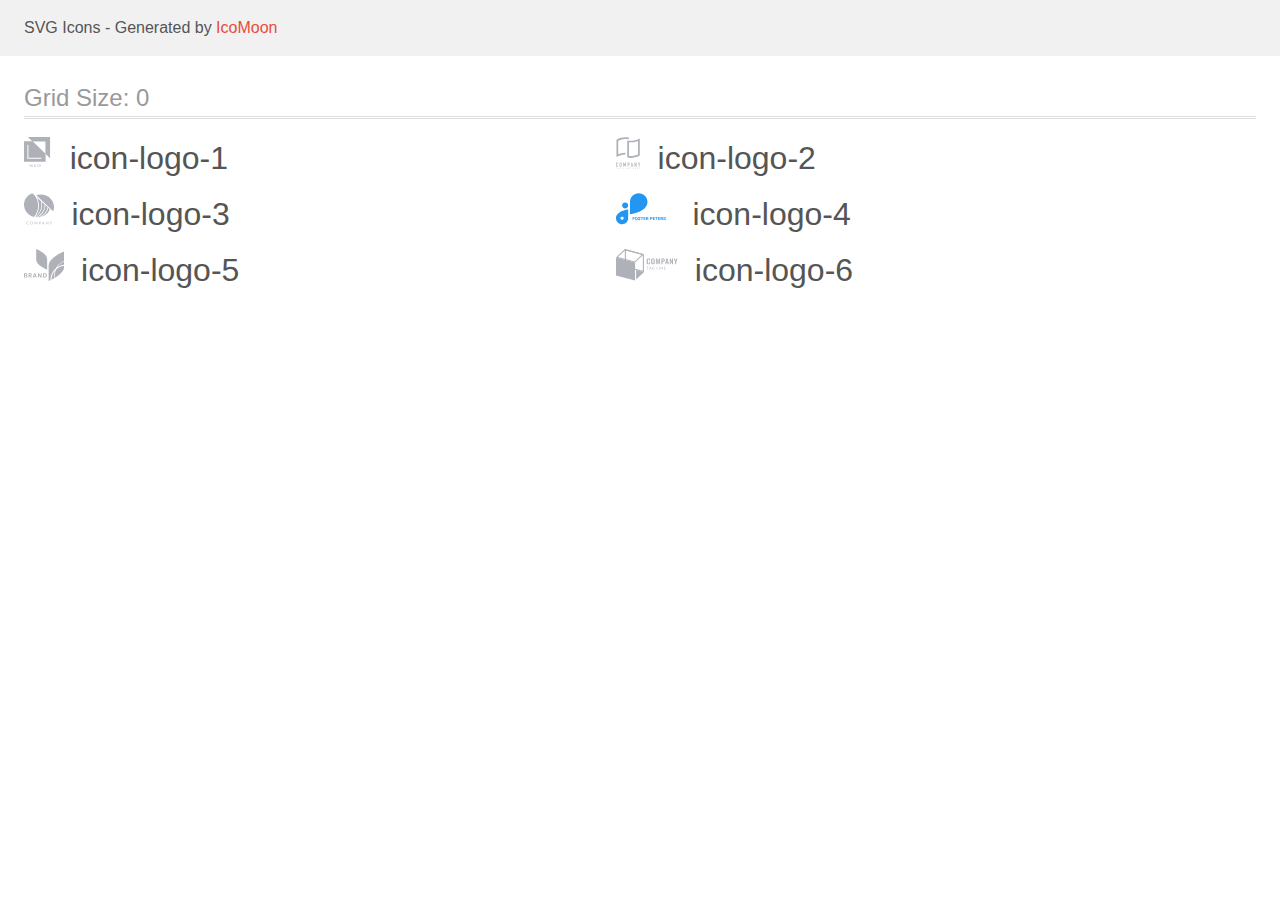
<file: img/clients/Новая папка/demo.html>
<!doctype html>
<html>
<head>
    <title>IcoMoon - SVG Icons</title>
    <meta charset="utf-8">
    <meta name="viewport" content="width=device-width, initial-scale=1">
    <link rel="stylesheet" href="demo-files/demo.css">
    <link rel="stylesheet" href="style.css">
</head>
<body>
<svg aria-hidden="true" style="position: absolute; width: 0; height: 0; overflow: hidden;" version="1.1" xmlns="http://www.w3.org/2000/svg" xmlns:xlink="http://www.w3.org/1999/xlink">
<defs>
<symbol id="icon-logo-1" viewBox="0 0 29 32">
<path fill="#afb1b8" style="fill: var(--color1, #afb1b8)" d="M3.84 0l4.677 4.428h13.046v12.351l4.677 4.428v-21.206h-22.4z"></path>
<path fill="#afb1b8" style="fill: var(--color1, #afb1b8)" d="M0 4.241v20.6h21.76v-8.188l-13.105-12.406-8.655-0.005zM17.615 21.828h-14.172v-13.854h1.002v12.916h13.17v0.938z"></path>
<path fill="#afb1b8" style="fill: var(--color1, #afb1b8)" d="M6.266 28.662l0.523-1.078h0.438l-0.763 1.438v0.837h-0.397v-0.837l-0.764-1.438h0.439l0.523 1.078zM8.513 29.329h-0.881l-0.184 0.53h-0.411l0.859-2.275h0.355l0.861 2.275h-0.412l-0.186-0.53zM7.743 29.010h0.659l-0.33-0.944-0.33 0.944zM10.071 29.244c0-0.105 0.029-0.202 0.086-0.289 0.057-0.089 0.17-0.193 0.339-0.314-0.088-0.111-0.151-0.206-0.186-0.284s-0.052-0.154-0.052-0.227c0-0.178 0.054-0.319 0.162-0.422s0.254-0.156 0.438-0.156c0.166 0 0.301 0.049 0.406 0.147 0.106 0.097 0.159 0.217 0.159 0.361 0 0.095-0.024 0.182-0.072 0.262-0.048 0.079-0.127 0.158-0.236 0.238l-0.155 0.113 0.439 0.519c0.064-0.125 0.095-0.264 0.095-0.417h0.33c0 0.28-0.066 0.51-0.197 0.689l0.334 0.395h-0.441l-0.128-0.152c-0.162 0.122-0.356 0.183-0.581 0.183s-0.405-0.059-0.541-0.178c-0.134-0.12-0.202-0.276-0.202-0.467zM10.824 29.587c0.128 0 0.248-0.043 0.359-0.128l-0.497-0.586-0.048 0.034c-0.125 0.095-0.188 0.203-0.188 0.325 0 0.105 0.034 0.191 0.102 0.256s0.158 0.098 0.272 0.098zM10.615 28.121c0 0.087 0.054 0.197 0.161 0.33l0.173-0.119 0.048-0.039c0.065-0.057 0.097-0.131 0.097-0.22 0-0.059-0.022-0.11-0.067-0.152-0.045-0.043-0.102-0.064-0.17-0.064-0.074 0-0.133 0.025-0.177 0.075s-0.066 0.113-0.066 0.189zM14.748 29.118c-0.023 0.243-0.113 0.432-0.269 0.569-0.156 0.135-0.364 0.203-0.623 0.203-0.181 0-0.341-0.043-0.48-0.128-0.137-0.086-0.244-0.209-0.319-0.367s-0.114-0.342-0.117-0.552v-0.212c0-0.215 0.038-0.404 0.114-0.567s0.185-0.29 0.327-0.378c0.143-0.088 0.307-0.133 0.494-0.133 0.251 0 0.453 0.068 0.606 0.205s0.242 0.329 0.267 0.578h-0.394c-0.019-0.164-0.067-0.281-0.144-0.353-0.076-0.073-0.188-0.109-0.336-0.109-0.172 0-0.304 0.063-0.397 0.189-0.092 0.125-0.139 0.309-0.141 0.552v0.202c0 0.246 0.044 0.433 0.131 0.563s0.218 0.194 0.387 0.194c0.155 0 0.272-0.035 0.35-0.105s0.128-0.186 0.148-0.348h0.394zM16.918 28.78c0 0.223-0.039 0.419-0.116 0.588-0.077 0.168-0.188 0.297-0.331 0.388-0.143 0.090-0.307 0.134-0.494 0.134-0.184 0-0.349-0.045-0.494-0.134-0.144-0.091-0.255-0.219-0.334-0.386-0.078-0.167-0.118-0.359-0.119-0.576v-0.128c0-0.222 0.039-0.418 0.117-0.588 0.079-0.17 0.19-0.299 0.333-0.389 0.144-0.091 0.308-0.136 0.494-0.136s0.349 0.045 0.492 0.134c0.144 0.088 0.255 0.217 0.333 0.384s0.118 0.361 0.119 0.583v0.127zM16.523 28.662c0-0.252-0.048-0.445-0.144-0.58-0.095-0.134-0.23-0.202-0.405-0.202-0.171 0-0.305 0.067-0.402 0.202-0.096 0.133-0.145 0.322-0.147 0.567v0.131c0 0.25 0.048 0.443 0.145 0.58s0.233 0.205 0.406 0.205c0.175 0 0.309-0.067 0.403-0.2 0.095-0.133 0.142-0.328 0.142-0.584v-0.119z"></path>
</symbol>
<symbol id="icon-logo-2" viewBox="0 0 25 32">
<path fill="#afb1b8" style="fill: var(--color1, #afb1b8)" d="M10.447 1.806h0.084c0.156 0 0.324 0.016 0.49 0.030 0.734 0.052 1.463 0.162 2.179 0.329v-1.762c-0.738-0.185-1.491-0.305-2.25-0.358-0.288-0.022-0.595-0.036-0.909-0.044h-0.263c-1.523 0.006-3.039 0.201-4.515 0.582-1.68 0.419-3.293 1.075-4.79 1.948v17.475c1.442-0.783 2.976-1.381 4.566-1.779 1.256-0.32 2.539-0.517 3.833-0.588h0.051c0.216-0.011 0.433-0.017 0.655-0.019v-1.79c-1.681 0.022-3.353 0.244-4.982 0.662-0.602 0.157-1.185 0.325-1.731 0.513l-0.623 0.211v-13.625l0.266-0.128c2.032-0.963 4.229-1.524 6.471-1.651 0.019-0.001 0.037-0.001 0.056 0 0.248-0.013 0.497-0.019 0.741-0.019h0.28c0.129 0.003 0.258 0.006 0.388 0.014z"></path>
<path fill="#afb1b8" style="fill: var(--color1, #afb1b8)" d="M14.838 3.651c-0.409 0-0.814-0.014-1.205-0.044-0.467-0.034-0.947-0.091-1.401-0.167-0.277-0.047-0.55-0.103-0.814-0.164v17.275c1.12 0.277 2.271 0.413 3.425 0.404 1.523-0.006 3.039-0.201 4.515-0.581 1.68-0.42 3.294-1.075 4.792-1.948v-17.163c-1.441 0.783-2.975 1.381-4.564 1.781-1.551 0.398-3.145 0.603-4.747 0.609zM21.745 3.95l0.623-0.21v13.63l-0.266 0.128c-1.021 0.486-2.087 0.869-3.184 1.144-1.331 0.344-2.7 0.522-4.074 0.527-0.411 0-0.819-0.017-1.214-0.052l-0.427-0.038v-14.017l0.497 0.033c0.361 0.023 0.735 0.034 1.141 0.034 1.745-0.006 3.482-0.229 5.173-0.663 0.581-0.153 1.158-0.325 1.731-0.518z"></path>
<path fill="#afb1b8" style="fill: var(--color1, #afb1b8)" d="M1.684 25.977c-0.090-0.093-0.197-0.166-0.317-0.214s-0.247-0.071-0.376-0.066c-0.137-0.002-0.273 0.024-0.4 0.075-0.117 0.046-0.222 0.116-0.311 0.205s-0.156 0.196-0.201 0.313c-0.049 0.123-0.073 0.254-0.072 0.387v2.335c-0.006 0.165 0.026 0.328 0.092 0.479 0.055 0.12 0.135 0.226 0.233 0.313 0.093 0.079 0.203 0.135 0.321 0.166 0.114 0.032 0.231 0.048 0.349 0.049 0.13 0.001 0.259-0.027 0.377-0.081 0.117-0.051 0.222-0.124 0.311-0.216 0.087-0.091 0.156-0.197 0.204-0.313 0.050-0.118 0.075-0.244 0.075-0.372v-0.261h-0.61v0.208c0.002 0.071-0.010 0.142-0.036 0.208-0.020 0.050-0.050 0.095-0.089 0.131-0.038 0.031-0.081 0.053-0.128 0.067-0.041 0.014-0.084 0.021-0.128 0.022-0.054 0.006-0.11-0.002-0.16-0.024s-0.094-0.057-0.126-0.101c-0.058-0.094-0.086-0.203-0.081-0.313v-2.177c-0.004-0.121 0.022-0.241 0.075-0.349 0.032-0.049 0.077-0.089 0.129-0.114s0.112-0.034 0.17-0.027c0.053-0.002 0.105 0.009 0.152 0.032s0.089 0.057 0.12 0.099c0.068 0.090 0.104 0.2 0.101 0.313v0.202h0.604v-0.238c0.001-0.14-0.024-0.278-0.075-0.408-0.045-0.122-0.114-0.234-0.204-0.329z"></path>
<path fill="#afb1b8" style="fill: var(--color1, #afb1b8)" d="M5.31 25.95c-0.195-0.164-0.44-0.255-0.694-0.257-0.124 0.001-0.248 0.023-0.364 0.066-0.119 0.043-0.228 0.107-0.322 0.191-0.101 0.091-0.182 0.202-0.237 0.327-0.061 0.143-0.092 0.297-0.089 0.452v2.239c-0.004 0.158 0.026 0.314 0.089 0.459 0.055 0.12 0.136 0.227 0.237 0.313 0.093 0.087 0.203 0.154 0.322 0.197 0.117 0.043 0.24 0.065 0.364 0.066s0.248-0.022 0.364-0.066c0.121-0.044 0.233-0.111 0.33-0.197 0.097-0.087 0.176-0.194 0.23-0.313 0.063-0.144 0.093-0.301 0.089-0.459v-2.239c0.003-0.155-0.027-0.31-0.089-0.452-0.054-0.123-0.133-0.235-0.23-0.327zM5.025 28.969c0.005 0.060-0.003 0.12-0.024 0.176s-0.054 0.107-0.097 0.148c-0.081 0.068-0.182 0.105-0.287 0.105s-0.207-0.037-0.287-0.105c-0.043-0.041-0.076-0.092-0.097-0.148s-0.029-0.116-0.024-0.176v-2.239c-0.005-0.060 0.003-0.12 0.024-0.176s0.054-0.107 0.097-0.148c0.081-0.068 0.182-0.105 0.287-0.105s0.207 0.037 0.287 0.105c0.043 0.041 0.076 0.092 0.097 0.148s0.029 0.116 0.024 0.176v2.239z"></path>
<path fill="#afb1b8" style="fill: var(--color1, #afb1b8)" d="M10.072 29.969v-4.239h-0.587l-0.771 2.244h-0.011l-0.777-2.244h-0.581v4.239h0.606v-2.579h0.011l0.593 1.823h0.302l0.598-1.823h0.011v2.579h0.606z"></path>
<path fill="#afb1b8" style="fill: var(--color1, #afb1b8)" d="M13.513 26.027c-0.093-0.105-0.211-0.184-0.343-0.232-0.142-0.046-0.29-0.068-0.439-0.066h-0.9v4.239h0.604v-1.656h0.311c0.188 0.009 0.376-0.031 0.545-0.116 0.137-0.076 0.252-0.188 0.332-0.324 0.070-0.113 0.117-0.238 0.139-0.369 0.024-0.16 0.035-0.321 0.033-0.482 0.006-0.204-0.014-0.407-0.059-0.606-0.040-0.147-0.117-0.281-0.223-0.39zM13.201 27.319c-0.003 0.077-0.022 0.152-0.056 0.221-0.035 0.065-0.089 0.117-0.156 0.149-0.089 0.040-0.187 0.058-0.285 0.053h-0.276v-1.441h0.311c0.094-0.005 0.187 0.014 0.272 0.053 0.062 0.036 0.112 0.091 0.142 0.157 0.033 0.074 0.051 0.155 0.053 0.236 0 0.089 0 0.183 0 0.282s0.006 0.2 0 0.291h-0.006z"></path>
<path fill="#afb1b8" style="fill: var(--color1, #afb1b8)" d="M16.374 25.73h-0.495l-0.934 4.239h0.604l0.177-0.911h0.824l0.177 0.911h0.604l-0.957-4.239zM15.816 28.481l0.297-1.537h0.011l0.296 1.537h-0.604z"></path>
<path fill="#afb1b8" style="fill: var(--color1, #afb1b8)" d="M20.277 28.283h-0.011l-0.912-2.554h-0.581v4.239h0.604v-2.549h0.012l0.923 2.549h0.568v-4.239h-0.604v2.554z"></path>
<path fill="#afb1b8" style="fill: var(--color1, #afb1b8)" d="M23.968 25.73l-0.486 1.685h-0.012l-0.486-1.685h-0.64l0.83 2.447v1.792h0.604v-1.792l0.83-2.447h-0.64z"></path>
<path fill="#afb1b8" style="fill: var(--color1, #afb1b8)" d="M0 31.166h0.291v0.817h0.198v-0.817h0.29v-0.167h-0.778v0.167z"></path>
<path fill="#afb1b8" style="fill: var(--color1, #afb1b8)" d="M2.447 30.998l-0.381 0.984h0.21l0.081-0.224h0.392l0.084 0.224h0.215l-0.391-0.984h-0.21zM2.416 31.593l0.134-0.365 0.134 0.365h-0.268z"></path>
<path fill="#afb1b8" style="fill: var(--color1, #afb1b8)" d="M4.866 31.62h0.227v0.127c-0.066 0.053-0.149 0.082-0.234 0.083-0.040 0.002-0.079-0.005-0.116-0.021s-0.068-0.041-0.093-0.072c-0.052-0.075-0.078-0.165-0.073-0.257 0-0.219 0.095-0.329 0.283-0.329 0.050-0.005 0.099 0.008 0.14 0.037s0.070 0.071 0.082 0.12l0.195-0.038c-0.042-0.192-0.181-0.289-0.417-0.289-0.127-0.003-0.25 0.042-0.344 0.127-0.050 0.049-0.088 0.108-0.112 0.174s-0.034 0.135-0.029 0.205c-0.006 0.135 0.039 0.267 0.126 0.369 0.048 0.050 0.107 0.088 0.171 0.113s0.134 0.035 0.203 0.031c0.154 0.004 0.304-0.052 0.417-0.157v-0.388h-0.427v0.166z"></path>
<path fill="#afb1b8" style="fill: var(--color1, #afb1b8)" d="M7.337 30.998h-0.199v0.984h0.69v-0.167h-0.49v-0.817z"></path>
<path fill="#afb1b8" style="fill: var(--color1, #afb1b8)" d="M9.426 30.998h-0.199v0.984h0.199v-0.984z"></path>
<path fill="#afb1b8" style="fill: var(--color1, #afb1b8)" d="M11.469 31.656l-0.403-0.657h-0.193v0.984h0.185v-0.643l0.395 0.643h0.198v-0.984h-0.182v0.657z"></path>
<path fill="#afb1b8" style="fill: var(--color1, #afb1b8)" d="M13.315 31.549h0.49v-0.167h-0.49v-0.216h0.528v-0.167h-0.727v0.984h0.747v-0.167h-0.548v-0.266z"></path>
<path fill="#afb1b8" style="fill: var(--color1, #afb1b8)" d="M17.792 31.387h-0.388v-0.388h-0.198v0.984h0.198v-0.43h0.388v0.43h0.198v-0.984h-0.198v0.388z"></path>
<path fill="#afb1b8" style="fill: var(--color1, #afb1b8)" d="M19.649 31.549h0.492v-0.167h-0.492v-0.216h0.529v-0.167h-0.727v0.984h0.746v-0.167h-0.548v-0.266z"></path>
<path fill="#afb1b8" style="fill: var(--color1, #afb1b8)" d="M22.168 31.549c0.171-0.027 0.258-0.117 0.258-0.274 0.005-0.042-0.001-0.084-0.018-0.123s-0.044-0.072-0.078-0.096c-0.089-0.045-0.189-0.065-0.288-0.058h-0.417v0.984h0.198v-0.412h0.039c0.042-0.003 0.084 0.005 0.123 0.022 0.029 0.018 0.053 0.043 0.070 0.072l0.215 0.313h0.237l-0.12-0.192c-0.053-0.095-0.128-0.176-0.218-0.236zM21.969 31.413h-0.146v-0.247h0.156c0.068-0.006 0.136 0.002 0.201 0.023 0.014 0.013 0.026 0.029 0.033 0.046s0.011 0.037 0.010 0.056c-0.001 0.019-0.006 0.038-0.015 0.055s-0.022 0.032-0.037 0.043c-0.065 0.020-0.133 0.028-0.201 0.023z"></path>
<path fill="#afb1b8" style="fill: var(--color1, #afb1b8)" d="M24.067 31.549h0.49v-0.167h-0.49v-0.216h0.529v-0.167h-0.729v0.984h0.747v-0.167h-0.548v-0.266z"></path>
</symbol>
<symbol id="icon-logo-3" viewBox="0 0 31 32">
<path fill="#afb1b8" style="fill: var(--color1, #afb1b8)" d="M4.722 31.103c0.011 0 0.022 0.003 0.032 0.007s0.019 0.011 0.027 0.018l0.153 0.161c-0.119 0.13-0.266 0.234-0.431 0.305-0.193 0.077-0.401 0.115-0.611 0.109-0.197 0.004-0.392-0.031-0.574-0.102-0.164-0.065-0.312-0.164-0.433-0.288-0.123-0.129-0.218-0.28-0.279-0.445-0.067-0.184-0.1-0.377-0.098-0.571-0.003-0.195 0.033-0.39 0.105-0.573 0.067-0.166 0.168-0.317 0.297-0.445 0.131-0.126 0.287-0.224 0.459-0.29 0.189-0.070 0.389-0.104 0.591-0.102 0.188-0.004 0.375 0.027 0.549 0.093 0.152 0.063 0.291 0.15 0.412 0.257l-0.128 0.171c-0.009 0.012-0.020 0.023-0.033 0.031-0.015 0.010-0.033 0.014-0.052 0.013-0.020-0.001-0.039-0.008-0.056-0.018l-0.069-0.046-0.096-0.058c-0.041-0.022-0.084-0.041-0.128-0.057-0.057-0.019-0.115-0.035-0.174-0.046-0.075-0.013-0.151-0.019-0.228-0.018-0.146-0.002-0.29 0.024-0.425 0.077-0.126 0.048-0.239 0.122-0.333 0.215-0.095 0.099-0.169 0.216-0.216 0.343-0.054 0.145-0.080 0.298-0.078 0.452-0.002 0.156 0.024 0.312 0.078 0.46 0.047 0.126 0.119 0.242 0.212 0.341 0.088 0.093 0.196 0.165 0.318 0.212 0.125 0.049 0.259 0.074 0.394 0.073 0.078 0.001 0.156-0.004 0.234-0.015 0.126-0.015 0.247-0.056 0.354-0.122 0.054-0.034 0.104-0.072 0.151-0.113 0.020-0.018 0.046-0.028 0.073-0.029z"></path>
<path fill="#afb1b8" style="fill: var(--color1, #afb1b8)" d="M9.144 30.296c0.002 0.194-0.033 0.386-0.103 0.567-0.062 0.165-0.161 0.315-0.288 0.44s-0.282 0.224-0.452 0.289c-0.375 0.136-0.789 0.136-1.164 0-0.169-0.066-0.323-0.165-0.45-0.29-0.128-0.128-0.227-0.279-0.291-0.445-0.138-0.367-0.138-0.769 0-1.136 0.065-0.166 0.164-0.317 0.291-0.447 0.128-0.121 0.281-0.216 0.45-0.279 0.374-0.139 0.79-0.139 1.164 0 0.17 0.066 0.324 0.165 0.452 0.29 0.126 0.127 0.224 0.276 0.289 0.44 0.071 0.183 0.106 0.376 0.103 0.571zM8.742 30.296c0.003-0.155-0.022-0.309-0.073-0.456-0.043-0.126-0.113-0.242-0.205-0.341-0.090-0.094-0.2-0.167-0.323-0.215-0.272-0.1-0.574-0.1-0.846 0-0.123 0.048-0.234 0.121-0.324 0.215-0.093 0.098-0.164 0.215-0.207 0.341-0.097 0.297-0.097 0.615 0 0.912 0.043 0.126 0.114 0.242 0.207 0.341 0.090 0.093 0.2 0.166 0.324 0.213 0.273 0.097 0.573 0.097 0.846 0 0.123-0.047 0.234-0.12 0.323-0.213 0.092-0.099 0.162-0.215 0.205-0.341 0.051-0.147 0.076-0.301 0.073-0.456z"></path>
<path fill="#afb1b8" style="fill: var(--color1, #afb1b8)" d="M12.161 30.774l0.040 0.102c0.015-0.036 0.029-0.069 0.044-0.102 0.015-0.034 0.031-0.068 0.050-0.1l0.978-1.694c0.019-0.029 0.036-0.047 0.056-0.053 0.026-0.008 0.053-0.011 0.080-0.009h0.289v2.755h-0.343v-2.026c0-0.026 0-0.055 0-0.086-0.002-0.032-0.002-0.063 0-0.095l-0.984 1.718c-0.012 0.026-0.033 0.047-0.058 0.063s-0.054 0.023-0.084 0.023h-0.056c-0.030 0-0.059-0.007-0.084-0.023s-0.045-0.037-0.057-0.063l-1.013-1.729c0 0.033 0 0.066 0 0.099s0 0.062 0 0.088v2.026h-0.331v-2.75h0.289c0.027-0.002 0.054 0.002 0.080 0.009 0.024 0.011 0.043 0.030 0.054 0.053l0.999 1.696c0.020 0.031 0.036 0.064 0.050 0.098z"></path>
<path fill="#afb1b8" style="fill: var(--color1, #afb1b8)" d="M15.841 30.638v1.032h-0.383v-2.752h0.854c0.161-0.003 0.322 0.017 0.477 0.060 0.124 0.033 0.239 0.092 0.337 0.171 0.085 0.075 0.151 0.167 0.191 0.27 0.045 0.112 0.067 0.232 0.065 0.352 0.002 0.121-0.022 0.24-0.071 0.352-0.046 0.106-0.117 0.2-0.207 0.275-0.098 0.083-0.214 0.145-0.339 0.182-0.149 0.045-0.305 0.067-0.461 0.064l-0.463-0.007zM15.841 30.342h0.463c0.101 0.001 0.201-0.013 0.297-0.042 0.079-0.025 0.152-0.066 0.214-0.119 0.058-0.050 0.102-0.113 0.13-0.182 0.031-0.074 0.047-0.152 0.046-0.232 0.004-0.076-0.009-0.153-0.038-0.224s-0.075-0.135-0.134-0.188c-0.146-0.109-0.33-0.162-0.515-0.148h-0.463v1.134z"></path>
<path fill="#afb1b8" style="fill: var(--color1, #afb1b8)" d="M20.987 31.673h-0.302c-0.030 0.001-0.060-0.008-0.084-0.026-0.022-0.017-0.039-0.039-0.050-0.064l-0.26-0.666h-1.307l-0.27 0.666c-0.010 0.024-0.026 0.046-0.048 0.062-0.024 0.019-0.055 0.028-0.086 0.027h-0.302l1.148-2.756h0.398l1.164 2.756zM19.092 30.65h1.080l-0.456-1.122c-0.035-0.084-0.064-0.171-0.086-0.259l-0.044 0.144c-0.013 0.044-0.029 0.084-0.042 0.117l-0.452 1.12z"></path>
<path fill="#afb1b8" style="fill: var(--color1, #afb1b8)" d="M22.641 28.931c0.023 0.012 0.043 0.029 0.057 0.049l1.675 2.077c0-0.033 0-0.066 0-0.097s0-0.062 0-0.091v-1.951h0.343v2.756h-0.191c-0.027 0.001-0.054-0.005-0.078-0.016-0.024-0.013-0.044-0.030-0.061-0.051l-1.673-2.075c0.002 0.032 0.002 0.063 0 0.095 0 0.031 0 0.058 0 0.084v1.964h-0.343v-2.756h0.203c0.024-0.001 0.047 0.004 0.069 0.013z"></path>
<path fill="#afb1b8" style="fill: var(--color1, #afb1b8)" d="M27.537 30.577v1.094h-0.383v-1.094l-1.059-1.66h0.343c0.030-0.002 0.059 0.007 0.082 0.024 0.021 0.018 0.038 0.039 0.052 0.062l0.662 1.071c0.027 0.046 0.050 0.088 0.069 0.128s0.034 0.078 0.048 0.117l0.050-0.119c0.019-0.043 0.040-0.085 0.065-0.126l0.653-1.078c0.014-0.021 0.030-0.041 0.050-0.058 0.023-0.019 0.052-0.029 0.082-0.027h0.346l-1.060 1.667z"></path>
<path fill="#afb1b8" style="fill: var(--color1, #afb1b8)" d="M11.971 24.293c0.167 0.020 0.335 0.036 0.505 0.051 2.583-1.101 4.768-2.902 6.282-5.18s2.29-4.929 2.231-7.624l-2.846-2.712c0.579 2.869 0.308 5.836-0.782 8.567s-2.956 5.12-5.389 6.898z"></path>
<path fill="#afb1b8" style="fill: var(--color1, #afb1b8)" d="M10.955 24.167l0.077 0.015c2.6-1.772 4.583-4.247 5.691-7.104s1.292-5.965 0.526-8.922l-4.054-3.862c1.64 3.175 2.3 6.728 1.903 10.246s-1.833 6.857-4.143 9.628z"></path>
<path fill="#afb1b8" style="fill: var(--color1, #afb1b8)" d="M24.704 14.725c-0.689 2.961-2.362 5.632-4.77 7.616-0.703 0.582-1.462 1.101-2.266 1.55 1.961-0.549 3.764-1.52 5.269-2.838s2.672-2.947 3.412-4.763l-1.644-1.565z"></path>
<path fill="#afb1b8" style="fill: var(--color1, #afb1b8)" d="M24.059 14.289l-2.341-2.23c-0.045 2.543-0.804 5.028-2.197 7.197s-3.372 3.943-5.729 5.137h0.012c0.525-0 1.050-0.030 1.572-0.089 2.203-0.857 4.148-2.219 5.664-3.967s2.553-3.825 3.021-6.047z"></path>
<path fill="#afb1b8" style="fill: var(--color1, #afb1b8)" d="M11.294 2.664l-2.793-2.664c-2.497 0.919-4.644 2.535-6.161 4.636s-2.332 4.589-2.34 7.139v0c0.009 2.818 1.005 5.552 2.829 7.77s4.372 3.793 7.242 4.476c2.561-2.973 4.061-6.647 4.281-10.488s-0.851-7.648-3.058-10.869z"></path>
<path fill="#afb1b8" style="fill: var(--color1, #afb1b8)" d="M30.512 13.878c-0.010-3.343-1.408-6.546-3.89-8.91s-5.843-3.696-9.352-3.706c-1.621-0.002-3.229 0.283-4.741 0.841l17.099 16.291c0.586-1.44 0.885-2.971 0.884-4.515z"></path>
</symbol>
<symbol id="icon-logo-4" viewBox="0 0 60 32">
<path fill="#2196f3" style="fill: var(--color2, #2196f3)" d="M9.23 9.548h-0.002c-1.684 0-3.048 1.33-3.048 2.971v0.002c0 1.641 1.365 2.971 3.048 2.971h0.002c1.684 0 3.048-1.33 3.048-2.971v-0.002c0-1.641-1.365-2.971-3.048-2.971z"></path>
<path fill="#2196f3" style="fill: var(--color2, #2196f3)" d="M31.73 8.599c-0.005-2.279-0.936-4.463-2.589-6.074s-3.894-2.519-6.233-2.524v0c-2.339 0.004-4.581 0.911-6.235 2.523s-2.586 3.796-2.59 6.076v12.566c0 0 17.645-1.915 17.647-12.564v-0.002z"></path>
<path fill="#2196f3" style="fill: var(--color2, #2196f3)" d="M0 25.289c0.004 1.586 0.652 3.105 1.803 4.226s2.709 1.753 4.336 1.758c1.627-0.005 3.185-0.636 4.336-1.757s1.799-2.64 1.803-4.225v-8.744c0 0-12.278 1.334-12.278 8.742zM6.139 26.856c-0.318 0-0.629-0.092-0.893-0.264s-0.47-0.417-0.592-0.703-0.154-0.601-0.091-0.905c0.062-0.304 0.215-0.583 0.44-0.802s0.511-0.368 0.823-0.429c0.312-0.060 0.635-0.029 0.929 0.089s0.545 0.319 0.721 0.577c0.177 0.258 0.271 0.561 0.271 0.87 0.001 0.206-0.040 0.411-0.121 0.601s-0.199 0.364-0.348 0.51c-0.149 0.146-0.327 0.262-0.522 0.341s-0.405 0.12-0.617 0.12v-0.006z"></path>
<path fill="#2196f3" style="fill: var(--color2, #2196f3)" d="M18.671 25.884h-1.256v1.297h-0.654v-3.174h2.067v0.53h-1.413v0.82h1.256v0.528zM21.815 25.666c0 0.312-0.055 0.587-0.166 0.822s-0.269 0.417-0.475 0.545c-0.205 0.128-0.44 0.192-0.706 0.192-0.263 0-0.498-0.063-0.704-0.19s-0.366-0.307-0.48-0.541c-0.113-0.235-0.171-0.506-0.172-0.811v-0.157c0-0.312 0.056-0.587 0.168-0.824 0.113-0.238 0.273-0.421 0.477-0.547 0.206-0.128 0.442-0.192 0.706-0.192s0.499 0.064 0.704 0.192c0.206 0.126 0.366 0.309 0.477 0.547 0.113 0.237 0.17 0.511 0.17 0.822v0.142zM21.152 25.522c0-0.333-0.060-0.586-0.179-0.759s-0.289-0.259-0.51-0.259c-0.22 0-0.389 0.086-0.508 0.257-0.119 0.17-0.18 0.42-0.181 0.75v0.155c0 0.324 0.060 0.576 0.179 0.754s0.291 0.268 0.515 0.268c0.219 0 0.388-0.086 0.506-0.257 0.118-0.173 0.177-0.424 0.179-0.754v-0.155zM23.936 26.348c0-0.124-0.044-0.218-0.131-0.283-0.087-0.067-0.244-0.137-0.471-0.209-0.227-0.074-0.406-0.147-0.539-0.218-0.36-0.195-0.541-0.457-0.541-0.787 0-0.172 0.048-0.324 0.144-0.458 0.097-0.135 0.236-0.241 0.416-0.316 0.182-0.076 0.385-0.113 0.61-0.113 0.227 0 0.429 0.041 0.606 0.124 0.177 0.081 0.315 0.197 0.412 0.347 0.099 0.15 0.148 0.32 0.148 0.51h-0.654c0-0.145-0.046-0.258-0.137-0.338-0.092-0.081-0.22-0.122-0.386-0.122-0.16 0-0.284 0.034-0.373 0.102-0.089 0.067-0.133 0.156-0.133 0.266 0 0.103 0.052 0.19 0.155 0.259 0.105 0.070 0.258 0.135 0.46 0.196 0.372 0.112 0.643 0.251 0.813 0.416s0.255 0.372 0.255 0.619c0 0.275-0.104 0.491-0.312 0.648-0.208 0.156-0.488 0.233-0.839 0.233-0.244 0-0.467-0.044-0.667-0.133-0.201-0.090-0.354-0.213-0.46-0.368-0.105-0.156-0.157-0.336-0.157-0.541h0.656c0 0.35 0.209 0.525 0.628 0.525 0.156 0 0.277-0.031 0.364-0.094 0.087-0.064 0.131-0.153 0.131-0.266zM27.427 24.536h-0.972v2.645h-0.654v-2.645h-0.959v-0.53h2.586v0.53zM29.712 25.805h-1.256v0.85h1.474v0.525h-2.128v-3.174h2.124v0.53h-1.469v0.757h1.256v0.512zM31.489 26.019h-0.521v1.162h-0.654v-3.174h1.179c0.375 0 0.664 0.084 0.868 0.251s0.305 0.403 0.305 0.709c0 0.217-0.047 0.397-0.142 0.543-0.093 0.144-0.235 0.259-0.425 0.344l0.687 1.297v0.030h-0.702l-0.595-1.162zM30.968 25.489h0.528c0.164 0 0.291-0.041 0.382-0.124 0.090-0.084 0.135-0.2 0.135-0.347 0-0.15-0.043-0.267-0.129-0.353-0.084-0.086-0.214-0.129-0.39-0.129h-0.525v0.953zM34.931 26.063v1.118h-0.654v-3.174h1.238c0.238 0 0.448 0.044 0.628 0.131 0.182 0.087 0.321 0.212 0.419 0.373 0.097 0.16 0.146 0.342 0.146 0.547 0 0.311-0.107 0.557-0.321 0.737-0.212 0.179-0.507 0.268-0.883 0.268h-0.573zM34.931 25.533h0.584c0.173 0 0.305-0.041 0.395-0.122 0.092-0.081 0.137-0.198 0.137-0.349 0-0.156-0.046-0.281-0.137-0.377s-0.218-0.145-0.379-0.148h-0.6v0.996zM39.069 25.805h-1.256v0.85h1.474v0.525h-2.128v-3.174h2.124v0.53h-1.469v0.757h1.256v0.512zM42.104 24.536h-0.972v2.645h-0.654v-2.645h-0.959v-0.53h2.586v0.53zM44.389 25.805h-1.256v0.85h1.474v0.525h-2.128v-3.174h2.124v0.53h-1.47v0.757h1.256v0.512zM46.166 26.019h-0.521v1.162h-0.654v-3.174h1.18c0.375 0 0.664 0.084 0.868 0.251s0.305 0.403 0.305 0.709c0 0.217-0.047 0.397-0.142 0.543-0.093 0.144-0.235 0.259-0.425 0.344l0.687 1.297v0.030h-0.702l-0.595-1.162zM45.645 25.489h0.528c0.164 0 0.291-0.041 0.382-0.124 0.090-0.084 0.135-0.2 0.135-0.347 0-0.15-0.043-0.267-0.129-0.353-0.084-0.086-0.214-0.129-0.39-0.129h-0.525v0.953zM49.489 26.348c0-0.124-0.044-0.218-0.131-0.283-0.087-0.067-0.244-0.137-0.471-0.209-0.227-0.074-0.406-0.147-0.538-0.218-0.36-0.195-0.541-0.457-0.541-0.787 0-0.172 0.048-0.324 0.144-0.458 0.097-0.135 0.236-0.241 0.416-0.316 0.182-0.076 0.385-0.113 0.61-0.113 0.227 0 0.429 0.041 0.606 0.124 0.177 0.081 0.315 0.197 0.412 0.347 0.099 0.15 0.148 0.32 0.148 0.51h-0.654c0-0.145-0.046-0.258-0.137-0.338-0.092-0.081-0.22-0.122-0.386-0.122-0.16 0-0.284 0.034-0.373 0.102-0.089 0.067-0.133 0.156-0.133 0.266 0 0.103 0.052 0.19 0.155 0.259 0.105 0.070 0.258 0.135 0.46 0.196 0.372 0.112 0.643 0.251 0.813 0.416s0.255 0.372 0.255 0.619c0 0.275-0.104 0.491-0.312 0.648-0.208 0.156-0.488 0.233-0.839 0.233-0.244 0-0.467-0.044-0.667-0.133-0.201-0.090-0.354-0.213-0.46-0.368-0.105-0.156-0.157-0.336-0.157-0.541h0.656c0 0.35 0.209 0.525 0.628 0.525 0.156 0 0.277-0.031 0.364-0.094 0.087-0.064 0.131-0.153 0.131-0.266z"></path>
</symbol>
<symbol id="icon-logo-5" viewBox="0 0 40 32">
<path fill="#afb1b8" style="fill: var(--color1, #afb1b8)" d="M3.055 26.742c0.156 0.195 0.24 0.438 0.236 0.688 0.008 0.163-0.021 0.326-0.084 0.476s-0.159 0.285-0.281 0.393c-0.304 0.231-0.681 0.343-1.061 0.317h-1.865v-4.361h1.827c0.361-0.024 0.718 0.078 1.012 0.29 0.118 0.099 0.211 0.224 0.273 0.366s0.089 0.296 0.081 0.45c0.011 0.241-0.065 0.477-0.212 0.667-0.142 0.173-0.338 0.293-0.556 0.341 0.247 0.045 0.471 0.177 0.63 0.373zM0.868 26.084h0.781c0.177 0.013 0.354-0.038 0.496-0.145 0.059-0.053 0.104-0.119 0.133-0.193s0.041-0.153 0.034-0.233c0.006-0.079-0.006-0.158-0.035-0.232s-0.073-0.14-0.13-0.194c-0.147-0.11-0.329-0.162-0.511-0.147h-0.768v1.144zM2.222 27.756c0.063-0.055 0.112-0.123 0.144-0.2s0.046-0.16 0.041-0.243c0.005-0.084-0.010-0.168-0.042-0.246s-0.083-0.147-0.146-0.202c-0.153-0.114-0.341-0.17-0.53-0.158h-0.819v1.199h0.83c0.187 0.011 0.372-0.043 0.524-0.151z"></path>
<path fill="#afb1b8" style="fill: var(--color1, #afb1b8)" d="M6.79 28.617l-1.016-1.704h-0.382v1.704h-0.874v-4.361h1.655c0.417-0.029 0.83 0.103 1.152 0.371 0.231 0.237 0.371 0.549 0.393 0.879s-0.073 0.659-0.27 0.925c-0.204 0.235-0.483 0.392-0.789 0.443l1.082 1.743h-0.951zM5.391 26.318h0.715c0.497 0 0.745-0.22 0.745-0.66 0.005-0.090-0.008-0.18-0.040-0.264s-0.080-0.161-0.143-0.226c-0.157-0.131-0.359-0.195-0.562-0.177h-0.724l0.008 1.327z"></path>
<path fill="#afb1b8" style="fill: var(--color1, #afb1b8)" d="M11.568 27.739h-1.742l-0.308 0.878h-0.917l1.6-4.312h0.991l1.594 4.312h-0.917l-0.301-0.878zM11.335 27.079l-0.637-1.841-0.637 1.841h1.273z"></path>
<path fill="#afb1b8" style="fill: var(--color1, #afb1b8)" d="M17.55 28.617h-0.868l-1.946-2.965v2.965h-0.866v-4.361h0.866l1.946 2.983v-2.983h0.868v4.361z"></path>
<path fill="#afb1b8" style="fill: var(--color1, #afb1b8)" d="M22.502 27.573c-0.179 0.329-0.453 0.597-0.785 0.769-0.378 0.192-0.797 0.286-1.22 0.275h-1.545v-4.361h1.545c0.422-0.011 0.841 0.081 1.22 0.268 0.332 0.168 0.606 0.433 0.785 0.761 0.179 0.355 0.272 0.747 0.272 1.144s-0.093 0.789-0.272 1.144zM21.509 27.469c0.248-0.29 0.384-0.659 0.384-1.041s-0.136-0.751-0.384-1.041c-0.299-0.262-0.69-0.396-1.086-0.371h-0.603v2.823h0.603c0.397 0.025 0.787-0.108 1.086-0.371z"></path>
<path fill="#afb1b8" style="fill: var(--color1, #afb1b8)" d="M12.111 0c0 0 11.201 4.246 10.963 10.39v10.392c0 0-11.193-4.248-10.959-10.392l-0.004-10.39z"></path>
<path fill="#afb1b8" style="fill: var(--color1, #afb1b8)" d="M33.054 18.349c2.115-1.462 4.562-2.367 7.117-2.633v-3.253c-2.943 1.139-5.44 3.204-7.117 5.886z"></path>
<path fill="#afb1b8" style="fill: var(--color1, #afb1b8)" d="M31.783 19.329c1.731-3.5 4.733-6.202 8.388-7.548v-9.374c0 0-15.952 6.048-15.614 14.797v14.795c0 0 0.711-0.271 1.829-0.778 0-0.473 0-0.95 0.051-1.429 0.33-4.062 2.253-7.826 5.347-10.464z"></path>
<path fill="#afb1b8" style="fill: var(--color1, #afb1b8)" d="M30.266 24.825c0.084-1.026 0.271-2.041 0.558-3.029-1.926 2.279-3.093 5.106-3.335 8.085-0.023 0.281-0.036 0.562-0.043 0.852 0.906-0.437 1.961-0.982 3.068-1.623-0.283-1.409-0.366-2.851-0.248-4.284z"></path>
<path fill="#afb1b8" style="fill: var(--color1, #afb1b8)" d="M30.9 24.878c-0.106 1.296-0.040 2.601 0.197 3.879 4.358-2.618 9.255-6.664 9.066-11.553v-0.426c-3.114 0.35-6.027 1.716-8.292 3.89-0.53 1.347-0.858 2.766-0.972 4.21z"></path>
</symbol>
<symbol id="icon-logo-6" viewBox="0 0 62 32">
<path fill="#afb1b8" style="fill: var(--color1, #afb1b8)" d="M31.124 14.854c-0.291-0.424-0.43-0.926-0.397-1.431v-2.075c0-0.636 0.132-1.119 0.395-1.45s0.715-0.495 1.356-0.494c0.602 0 1.029 0.141 1.282 0.422 0.276 0.359 0.41 0.798 0.379 1.241v0.488h-1.077v-0.494c0.004-0.162-0.007-0.323-0.031-0.483-0.016-0.109-0.070-0.211-0.154-0.287-0.111-0.082-0.25-0.122-0.39-0.112-0.148-0.010-0.294 0.032-0.41 0.118-0.094 0.085-0.156 0.196-0.178 0.317-0.031 0.169-0.045 0.341-0.042 0.513v2.518c-0.017 0.243 0.031 0.486 0.138 0.707 0.054 0.075 0.128 0.134 0.215 0.171s0.183 0.051 0.278 0.040c0.138 0.011 0.275-0.030 0.381-0.114 0.088-0.082 0.144-0.19 0.161-0.306 0.025-0.167 0.036-0.336 0.033-0.505v-0.511h1.077v0.466c0.030 0.462-0.101 0.92-0.372 1.304-0.248 0.308-0.669 0.462-1.289 0.462s-1.088-0.165-1.353-0.507z"></path>
<path fill="#afb1b8" style="fill: var(--color1, #afb1b8)" d="M35.607 14.876c-0.272-0.323-0.408-0.794-0.408-1.416v-2.182c0-0.616 0.136-1.083 0.408-1.399s0.727-0.474 1.364-0.473c0.633 0 1.086 0.158 1.358 0.473 0.272 0.317 0.41 0.783 0.41 1.399v2.182c0 0.616-0.138 1.089-0.415 1.414s-0.727 0.488-1.353 0.488-1.090-0.165-1.364-0.485zM37.473 14.352c0.097-0.202 0.142-0.424 0.129-0.646v-2.672c0.013-0.218-0.031-0.435-0.127-0.633-0.055-0.076-0.131-0.137-0.22-0.174s-0.187-0.050-0.284-0.037c-0.097-0.013-0.195 0-0.285 0.037s-0.166 0.097-0.221 0.174c-0.098 0.198-0.142 0.415-0.129 0.633v2.685c-0.014 0.222 0.031 0.444 0.129 0.646 0.063 0.068 0.14 0.123 0.227 0.16s0.181 0.057 0.277 0.057 0.19-0.019 0.277-0.057c0.087-0.037 0.164-0.092 0.227-0.16v-0.013z"></path>
<path fill="#afb1b8" style="fill: var(--color1, #afb1b8)" d="M40.035 9.468h1.159l0.872 4.027 0.892-4.027h1.128l0.114 5.812h-0.834l-0.089-4.040-0.861 4.040h-0.669l-0.892-4.054-0.082 4.054h-0.843l0.105-5.812z"></path>
<path fill="#afb1b8" style="fill: var(--color1, #afb1b8)" d="M45.5 9.468h1.806c1.040 0 1.561 0.55 1.561 1.65 0 1.054-0.548 1.58-1.643 1.579h-0.615v2.583h-1.115l0.007-5.812zM47.043 11.952c0.11 0.013 0.222 0.004 0.328-0.028s0.203-0.085 0.285-0.156c0.128-0.196 0.184-0.427 0.161-0.656 0.006-0.177-0.012-0.355-0.053-0.528-0.016-0.058-0.044-0.112-0.082-0.159s-0.086-0.087-0.141-0.117c-0.155-0.070-0.326-0.102-0.497-0.093h-0.433v1.737h0.433z"></path>
<path fill="#afb1b8" style="fill: var(--color1, #afb1b8)" d="M50.474 9.468h1.197l1.228 5.812h-1.039l-0.243-1.34h-1.068l-0.25 1.34h-1.055l1.228-5.812zM51.497 13.267l-0.417-2.44-0.417 2.44h0.834z"></path>
<path fill="#afb1b8" style="fill: var(--color1, #afb1b8)" d="M53.891 9.468h0.78l1.494 3.316v-3.316h0.925v5.812h-0.742l-1.503-3.461v3.461h-0.956l0.002-5.812z"></path>
<path fill="#afb1b8" style="fill: var(--color1, #afb1b8)" d="M59.258 13.064l-1.242-3.588h1.046l0.758 2.305 0.711-2.305h1.023l-1.226 3.588v2.216h-1.070v-2.216z"></path>
<path fill="#afb1b8" style="fill: var(--color1, #afb1b8)" d="M32.845 17.822v0.304h-0.91v2.362h-0.381v-2.362h-0.914v-0.304h2.205z"></path>
<path fill="#afb1b8" style="fill: var(--color1, #afb1b8)" d="M35.697 20.488h-0.294c-0.030 0.002-0.059-0.007-0.083-0.025-0.022-0.015-0.039-0.037-0.049-0.061l-0.263-0.633h-1.262l-0.263 0.633c-0.008 0.026-0.021 0.051-0.040 0.072-0.023 0.018-0.053 0.027-0.083 0.025h-0.294l1.115-2.666h0.388l1.128 2.655zM33.851 19.498h1.052l-0.446-1.085c-0.033-0.082-0.060-0.166-0.083-0.251-0.016 0.051-0.029 0.099-0.042 0.141l-0.040 0.112-0.441 1.083z"></path>
<path fill="#afb1b8" style="fill: var(--color1, #afb1b8)" d="M37.618 20.226c0.070 0.003 0.14 0.003 0.21 0 0.060-0.006 0.12-0.016 0.178-0.032 0.055-0.013 0.108-0.029 0.16-0.049 0.049-0.019 0.098-0.042 0.149-0.065v-0.599h-0.446c-0.011 0.001-0.022-0.001-0.032-0.005s-0.020-0.009-0.028-0.017c-0.007-0.006-0.013-0.014-0.017-0.022s-0.006-0.018-0.005-0.027v-0.205h0.865v1.022c-0.071 0.048-0.145 0.090-0.223 0.127-0.079 0.037-0.162 0.068-0.247 0.091-0.091 0.025-0.184 0.044-0.279 0.055-0.108 0.011-0.217 0.017-0.326 0.017-0.192 0.002-0.383-0.032-0.562-0.099-0.167-0.064-0.319-0.158-0.446-0.279-0.124-0.122-0.222-0.265-0.288-0.422-0.070-0.177-0.105-0.364-0.103-0.553-0.002-0.19 0.032-0.379 0.1-0.557 0.064-0.158 0.162-0.302 0.288-0.422 0.127-0.12 0.279-0.214 0.446-0.277 0.191-0.068 0.394-0.102 0.597-0.099 0.104-0 0.207 0.008 0.31 0.023 0.091 0.014 0.18 0.037 0.265 0.068 0.078 0.028 0.153 0.063 0.223 0.106 0.068 0.042 0.133 0.088 0.194 0.139l-0.107 0.165c-0.008 0.015-0.021 0.028-0.036 0.037s-0.033 0.014-0.051 0.014c-0.025-0.001-0.049-0.008-0.069-0.021-0.033-0.017-0.069-0.038-0.109-0.063-0.047-0.028-0.097-0.052-0.149-0.072-0.066-0.025-0.135-0.045-0.205-0.059-0.093-0.016-0.188-0.024-0.283-0.023-0.147-0.002-0.293 0.023-0.43 0.074-0.124 0.047-0.236 0.119-0.328 0.211-0.092 0.096-0.163 0.209-0.207 0.331-0.1 0.289-0.1 0.6 0 0.889 0.049 0.125 0.125 0.24 0.223 0.336 0.091 0.091 0.202 0.163 0.326 0.211 0.142 0.046 0.292 0.064 0.441 0.053z"></path>
<path fill="#afb1b8" style="fill: var(--color1, #afb1b8)" d="M41.172 20.184h1.217v0.304h-1.59v-2.666h0.381l-0.009 2.362z"></path>
<path fill="#afb1b8" style="fill: var(--color1, #afb1b8)" d="M43.656 20.488h-0.381v-2.666h0.381v2.666z"></path>
<path fill="#afb1b8" style="fill: var(--color1, #afb1b8)" d="M45.074 17.834c0.023 0.012 0.042 0.029 0.058 0.049l1.63 2.009c-0.002-0.032-0.002-0.063 0-0.095 0-0.030 0-0.059 0-0.087v-1.9h0.332v2.676h-0.192c-0.028 0.002-0.057-0.003-0.083-0.015-0.023-0.013-0.044-0.030-0.060-0.051l-1.628-2.007c0 0.032 0 0.061 0 0.091s0 0.057 0 0.082v1.9h-0.319v-2.666h0.198c0.022 0 0.043 0.004 0.062 0.013z"></path>
<path fill="#afb1b8" style="fill: var(--color1, #afb1b8)" d="M49.901 17.822v0.293h-1.351v0.88h1.095v0.283h-1.095v0.91h1.351v0.293h-1.743v-2.659h1.743z"></path>
<path fill="#afb1b8" style="fill: var(--color1, #afb1b8)" d="M9.95 1.359l16.929 4.551v15.946l-16.929-4.548v-15.948zM8.864 0v18.082l19.098 5.135v-18.080l-19.098-5.137z"></path>
<path fill="#afb1b8" style="fill: var(--color1, #afb1b8)" d="M19.1 31.611l-19.1-5.139v-18.080l19.1 5.137v18.082z"></path>
<path fill="#afb1b8" style="fill: var(--color1, #afb1b8)" d="M9.181 1.155l16.708 4.493-7.105 6.729-16.71-4.496 7.108-6.726zM8.864 0l-8.864 8.392 19.1 5.137 8.862-8.392-19.098-5.137z"></path>
<path fill="#afb1b8" style="fill: var(--color1, #afb1b8)" d="M20.175 30.593l7.788-7.374-7.788-2.096v9.47z"></path>
</symbol>
</defs>
</svg>

<header class="bgc1 clearfix">
<div class="mhl">
    <p>SVG Icons - Generated by <a href="https://icomoon.io/app">IcoMoon</a></p>
</div>
</header>
    <div class="clearfix mhl ptl">
        <h1 class="mvm mtn fgc1">Grid Size: 0</h1>
        <div class="glyph fs1">
            <div class="clearfix pbs">
                <svg class="icon icon-logo-1"><use xlink:href="#icon-logo-1"></use></svg><span class="name"> icon-logo-1</span>
            </div>
        </div>
        <div class="glyph fs1">
            <div class="clearfix pbs">
                <svg class="icon icon-logo-2"><use xlink:href="#icon-logo-2"></use></svg><span class="name"> icon-logo-2</span>
            </div>
        </div>
        <div class="glyph fs1">
            <div class="clearfix pbs">
                <svg class="icon icon-logo-3"><use xlink:href="#icon-logo-3"></use></svg><span class="name"> icon-logo-3</span>
            </div>
        </div>
        <div class="glyph fs1">
            <div class="clearfix pbs">
                <svg class="icon icon-logo-4"><use xlink:href="#icon-logo-4"></use></svg><span class="name"> icon-logo-4</span>
            </div>
        </div>
        <div class="glyph fs1">
            <div class="clearfix pbs">
                <svg class="icon icon-logo-5"><use xlink:href="#icon-logo-5"></use></svg><span class="name"> icon-logo-5</span>
            </div>
        </div>
        <div class="glyph fs1">
            <div class="clearfix pbs">
                <svg class="icon icon-logo-6"><use xlink:href="#icon-logo-6"></use></svg><span class="name"> icon-logo-6</span>
            </div>
        </div>
  </div>
<script defer src="svgxuse.js"></script>
</body>
</html>
</file>
<file: img/clients/Новая папка/demo-files/demo.css>
body {
  padding: 0;
  margin: 0;
  font-family: sans-serif;
  font-size: 1em;
  line-height: 1.5;
  color: #555;
  background: #fff;
}
h1 {
  font-size: 1.5em;
  font-weight: normal;
  box-shadow: 0 1px #ddd, 0 2px #fff, 0 3px #ddd;
}
small {
  font-size: .66666667em;
}
a {
  color: #e74c3c;
  text-decoration: none;
}
a:hover, a:focus {
  box-shadow: 0 1px #e74c3c;
}
.bshadow0, input {
  box-shadow: inset 0 -2px #e7e7e7;
}
input:hover {
  box-shadow: inset 0 -2px #ccc;
}
input, fieldset {
  font-size: 1em;
  margin: 0;
  padding: 0;
  border: 0;
}
input {
  color: inherit;
  line-height: 1.5;
  height: 1.5em;
  padding: .25em 0;
}
input:focus {
  outline: none;
  box-shadow: inset 0 -2px #449fdb;
}
.glyph {
  font-size: 16px;
  margin-right: 1.5em;
  float: left;
  width: 17em;
}
svg {
  color: #000;
}
.liga {
  width: 80%;
  width: calc(100% - 2.5em);
}
.talign-right {
  text-align: right;
}
.talign-center {
  text-align: center;
}
.bgc1 {
  background: #f1f1f1;
}
.fgc0 {
  color: #000;
}
.fgc1 {
  color: #999;
}
p {
  margin-top: 1em;
  margin-bottom: 1em;
}
.mvm {
  margin-top: .75em;
  margin-bottom: .75em;
}
.mtn {
  margin-top: 0;
}
.mtl, .mal {
  margin-top: 1.5em;
}
.mbl, .mal {
  margin-bottom: 1.5em;
}
.mal, .mhl {
  margin-left: 1.5em;
  margin-right: 1.5em;
}
.mhmm {
  margin-left: 1em;
  margin-right: 1em;
}
.ptl {
  padding-top: 1.5em;
}
.pbs, .pvs {
  padding-bottom: .25em;
}
.pvs, .pts {
  padding-top: .25em;
}
.unit {
  float: left;
}
.unitRight {
  float: right;
}
.size1of2 {
  width: 50%;
}
.size1of1 {
  width: 100%;
}
.clearfix:before, .clearfix:after {
  content: " ";
  display: table;
}
.clearfix:after {
  clear: both;
}
.hidden-true {
  display: none;
}
.textbox0 {
  width: 3em;
  background: #f1f1f1;
  padding: .25em .5em;
  line-height: 1.5;
  height: 1.5em;
}
.fs0 {
  font-size: 16px;
}
.fs1 {
  font-size: 32px;
}
.name {
  margin-left: .25em;
}
</file>
<file: img/clients/Новая папка/style.css>
.icon {
  display: inline-block;
  width: 1em;
  height: 1em;
  stroke-width: 0;
  stroke: currentColor;
  fill: currentColor;
}

/* ==========================================
Single-colored icons can be modified like so:
.icon-name {
  font-size: 32px;
  color: red;
}
========================================== */

.icon-logo-1 {
  width: 0.900390625em;
}

.icon-logo-2 {
  width: 0.76953125em;
}

.icon-logo-3 {
  width: 0.953125em;
}

.icon-logo-4 {
  width: 1.8603515625em;
}

.icon-logo-5 {
  width: 1.2548828125em;
}

.icon-logo-6 {
  width: 1.9345703125em;
}
</file>
